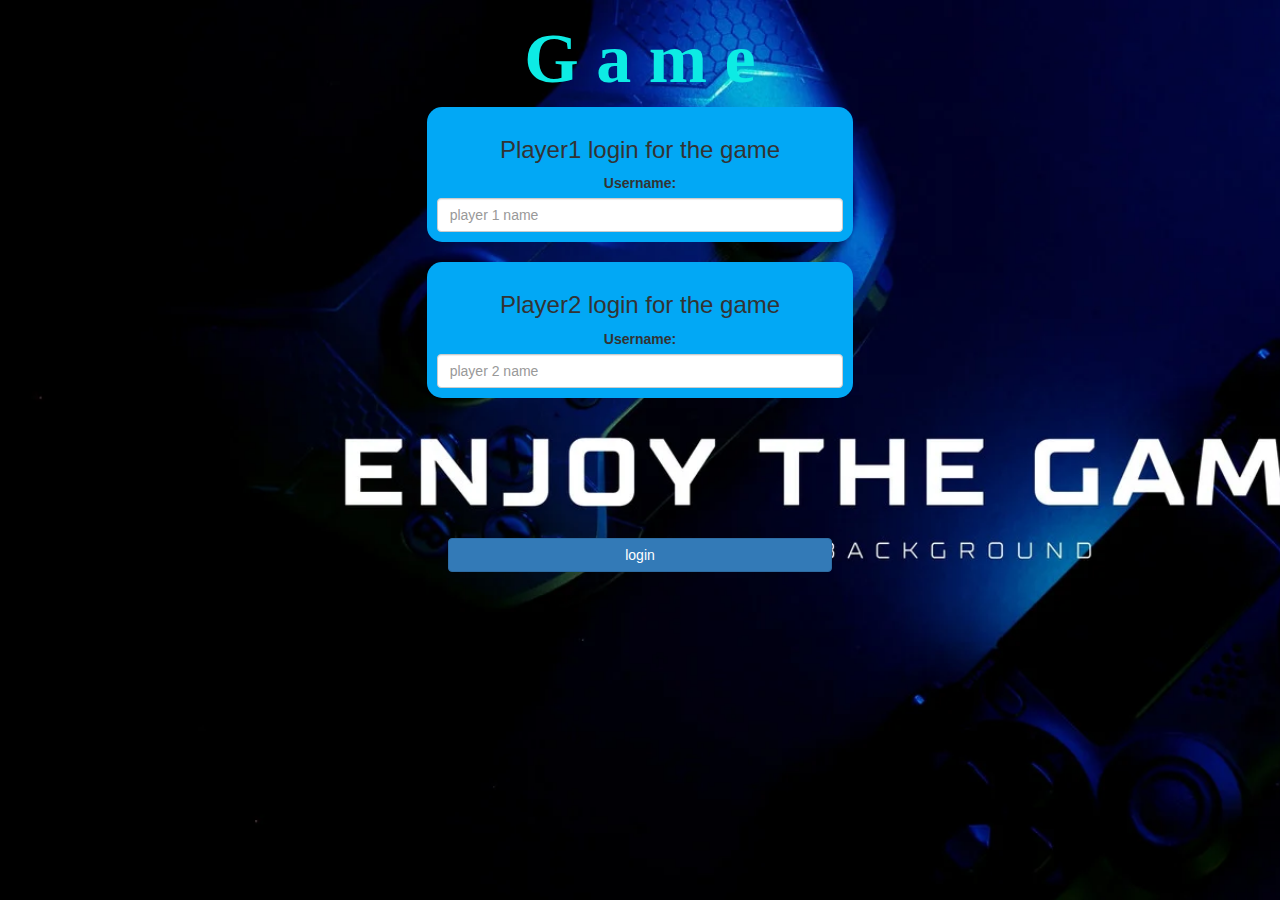
<file: index.html>
<!DOCTYPE html>
<html>
<head>
	<title>Game</title>

<meta name="viewport" content="width=device-width, initial-scale=1">
<link rel="stylesheet" href="https://maxcdn.bootstrapcdn.com/bootstrap/3.4.0/css/bootstrap.min.css">
<script src="https://ajax.googleapis.com/ajax/libs/jquery/3.4.1/jquery.min.js"></script>
<script src="https://maxcdn.bootstrapcdn.com/bootstrap/3.4.0/js/bootstrap.min.js"></script>

<link rel="stylesheet" type="text/css" href="game.css">

<script src="game_login.js"></script>
</head>
<body>
<center>
	<h1 id="game">G a m e</h1>
	<div class="col-lg-4 col-sm-8 col-xs-11 login_div1">
		<h3>Player1 login for the game</h3>
		<label>Username:</label>
		<input type="text" id="Player1_name_input" class="form-control" placeholder="player 1 name">
	</div>
	<br>
	<div class="col-lg-4 col-sm-8 col-xs-11 login_div1">
		<h3>Player2 login for the game</h3>
		<label>Username:</label>
		<input type="text" id="Player2_name_input" class="form-control" placeholder="player 2 name">
	</div>
	<br>
	<br>
	<br>
	<br>
	<br><br><br>
	<button style="width:30%;" class="btn btn-primary" onclick="addUser()">login</button>
</center>


</body>
</html>
</file>
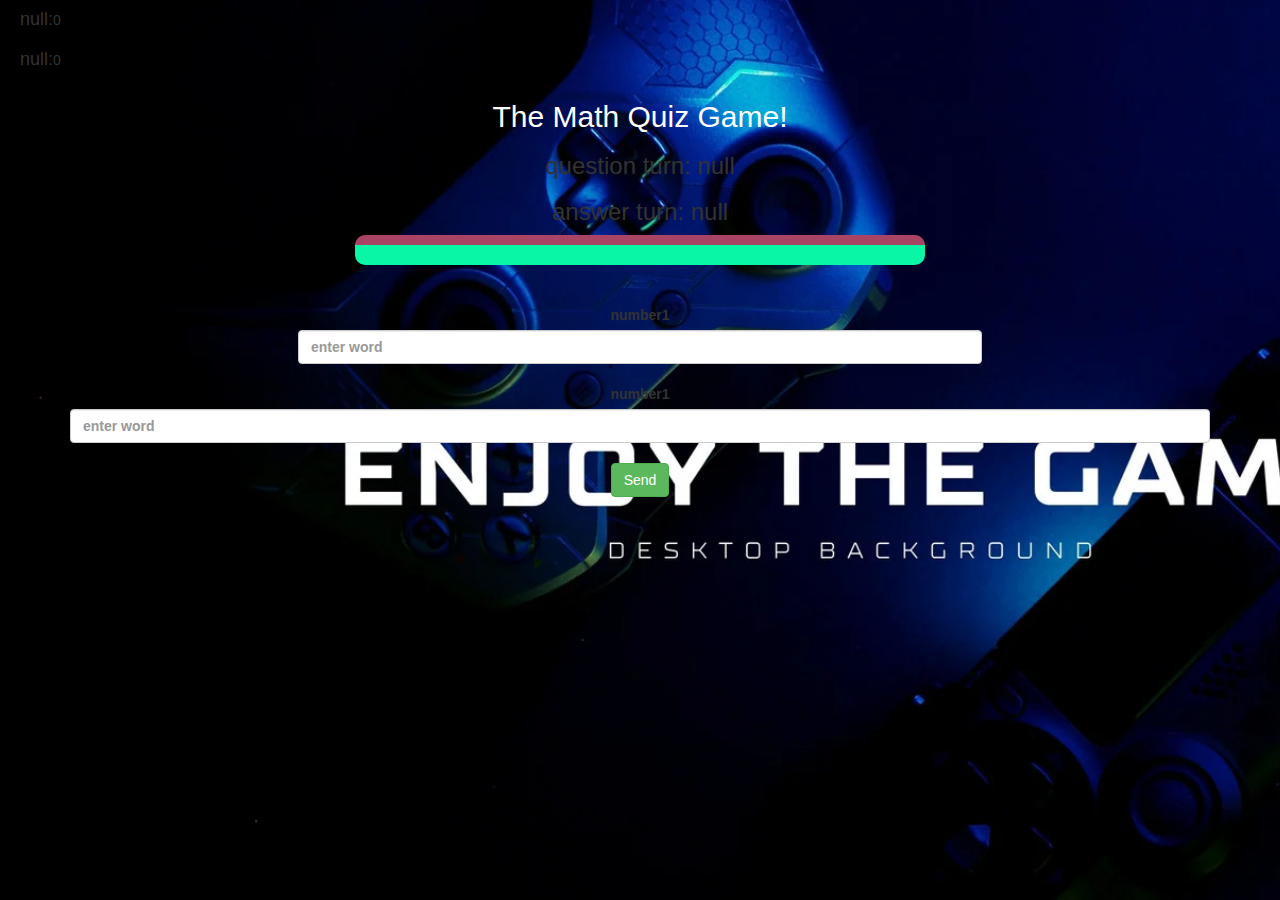
<file: game_page.html>
<!DOCTYPE html>
<html>
<head>
	<title>The math quiz</title>

<meta name="viewport" content="width=device-width, initial-scale=1">
<link rel="stylesheet" href="https://maxcdn.bootstrapcdn.com/bootstrap/3.4.0/css/bootstrap.min.css">
<script src="https://ajax.googleapis.com/ajax/libs/jquery/3.4.1/jquery.min.js"></script>
<script src="https://maxcdn.bootstrapcdn.com/bootstrap/3.4.0/js/bootstrap.min.js"></script>

<link rel="stylesheet" type="text/css" href="game.css">
</head>
<body>
<h4 id="player1_name"></h4><span id="player1_score"></span>
<br>
<h4 id="player2_name"></h4><span id="player2_score"></span>
<div class="container">
	<center>
		<h2 style="color: white;">The Math Quiz Game!</h2>
		<h3 id="player_question"></h3>
		<h3 id="player_answer"></h3>
		<div id="output" class="col-lg-6"></div>
		<br>
		<br>

		<label>number1 <b </b></label>
		<input type="text" id="word" class="form-control" placeholder="enter word">
		<br>
		<label>number1 <b </b></label>
		<input type="text" id="word2" class="form-control" placeholder="enter word">
		<br>
		<button class="btn btn-success" onclick="send()">Send</button>
	</center>
</div>

<script src="game_page.js"></script>
</body>
</html>
</file>
<file: game.css>
body
{
	background-image: url(1600w-lI44SVUHuJE.webp);
	background-size: 1700px;
}
	#game
	{
		color: rgb(13, 235, 228);
		font-weight: bold;
		font-family: fantasy;
		font-size:70px;
	}
	.login_div1 , .login_div2
	{
		background: rgb(2, 168, 245);
		padding: 10px;
		float: none;
		border-radius: 15px;
	}


#player1_name , #player2_name
{
	display: inline-block;
	margin-left: 20px;
}
#word
{
	width: 60%;
}
#word_display
{
	letter-spacing: 5px;
}
#output
{
background: rgb(9, 246, 167);
border-radius: 10px;
border-top: 10px solid #AA4465;
padding: 10px;
float: none;
text-align: left;
}
</file>
